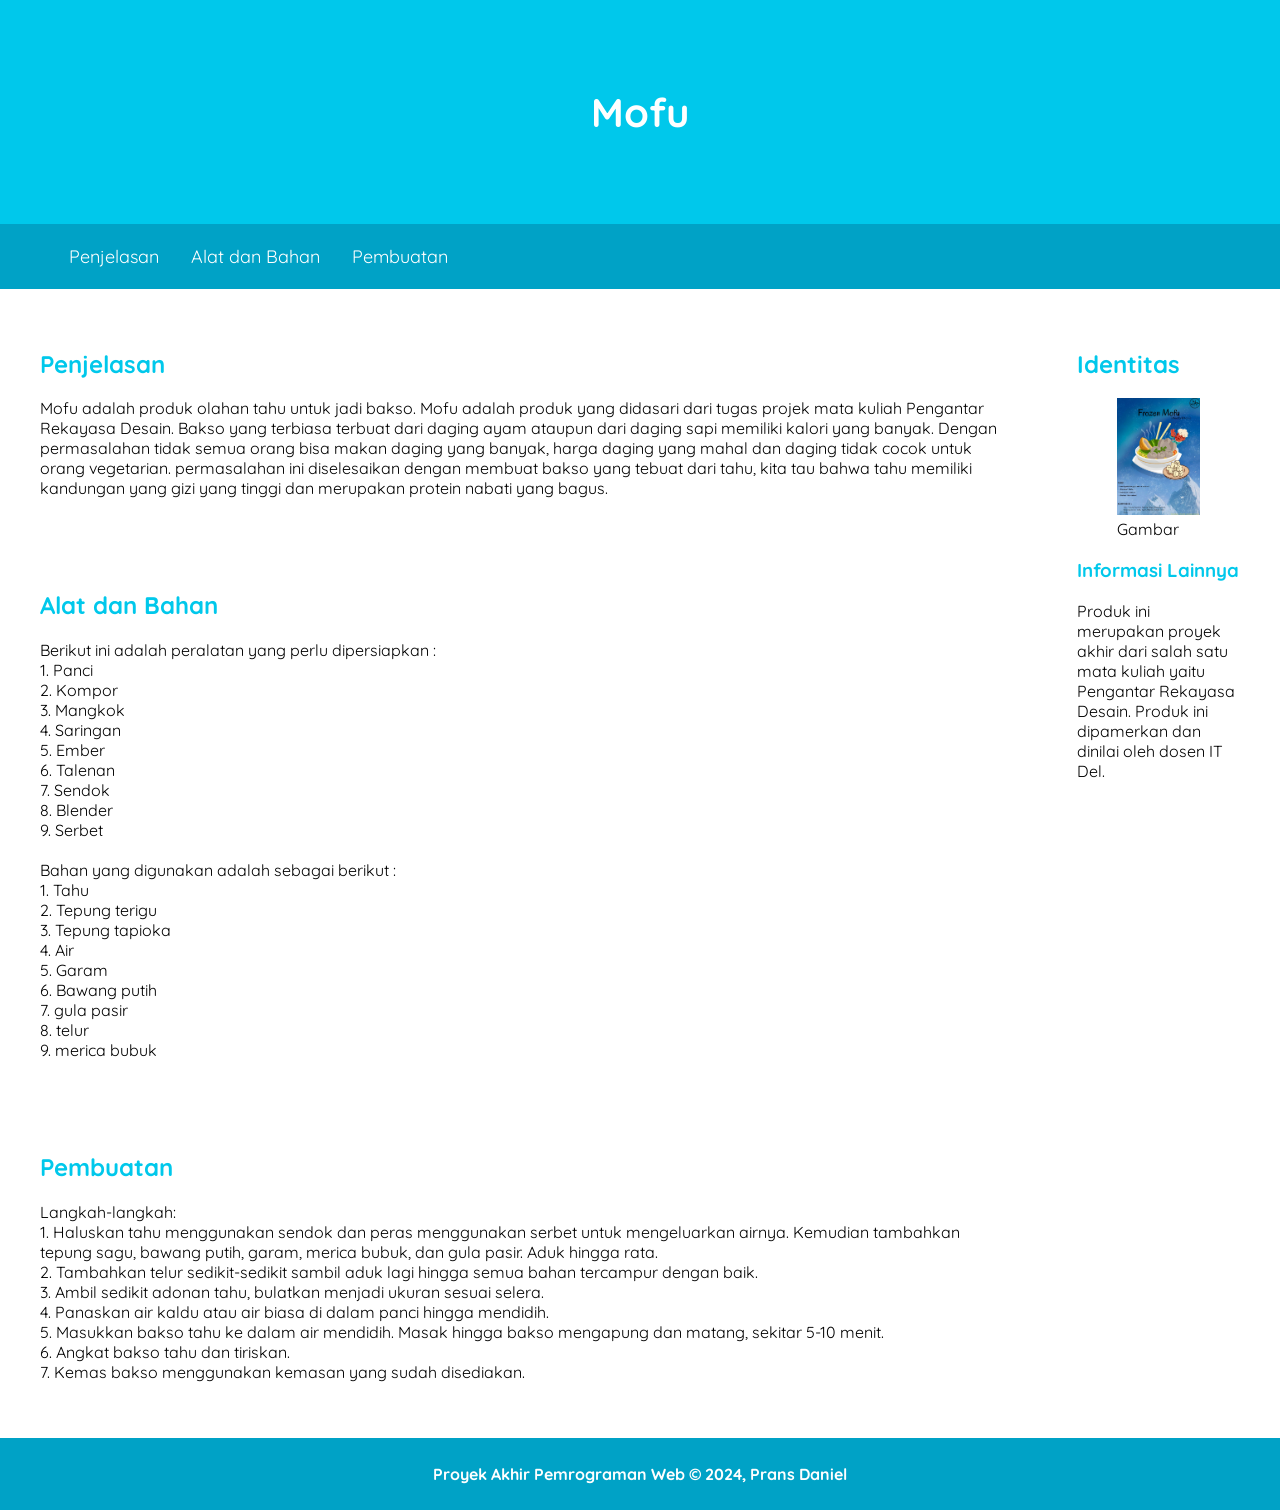
<file: index.html>
<!DOCTYPE html>
<html>
  <head>
    <meta charset="utf-8" />
    <title>Mofu</title>
    <link rel="stylesheet" href="dicoding.css" />
    <link rel="preconnect" href="https://fonts.googleapis.com" />
    <link rel="preconnect" href="https://fonts.gstatic.com" crossorigin />
    <link
      href="https://fonts.googleapis.com/css2?family=Quicksand:wght@400;700&display=swap"
      rel="stylesheet"
    />
  </head>
  <body>
    <header>
      <div class="jumbotron">
        <h1>Mofu</h1>
      </div>
      <nav>
        <ul>
          <li><a href="#penjelasan">Penjelasan</a></li>
          <li><a href="#Alat dan Bahan">Alat dan Bahan</a></li>
          <li><a href="#pembuatan">Pembuatan</a></li>
        </ul>
      </nav>
    </header>
    <main>
      <div id="content">
        <article id="penjelasan" class="card">
          <h2>Penjelasan</h2>
          <p>
            Mofu adalah produk olahan tahu untuk jadi bakso. Mofu adalah produk
            yang didasari dari tugas projek mata kuliah Pengantar Rekayasa
            Desain. Bakso yang terbiasa terbuat dari daging ayam ataupun dari
            daging sapi memiliki kalori yang banyak. Dengan permasalahan tidak
            semua orang bisa makan daging yang banyak, harga daging yang mahal
            dan daging tidak cocok untuk orang vegetarian. permasalahan ini
            diselesaikan dengan membuat bakso yang tebuat dari tahu, kita tau
            bahwa tahu memiliki kandungan yang gizi yang tinggi dan merupakan
            protein nabati yang bagus.
          </p>
        </article>

        <article id="Alat dan Bahan" class="card">
          <h2>Alat dan Bahan</h2>
          <p>
            Berikut ini adalah peralatan yang perlu dipersiapkan :<br />
            1. Panci<br />
            2. Kompor<br />
            3. Mangkok<br />
            4. Saringan<br />
            5. Ember<br />
            6. Talenan<br />
            7. Sendok<br />
            8. Blender<br />
            9. Serbet<br />
            <br />
            Bahan yang digunakan adalah sebagai berikut :<br />
            1. Tahu<br />
            2. Tepung terigu<br />
            3. Tepung tapioka<br />
            4. Air<br />
            5. Garam<br />
            6. Bawang putih<br />
            7. gula pasir<br />
            8. telur<br />
            9. merica bubuk
          </p>
        </article>

        <article id="pembuatan" class="card">
          <h2>Pembuatan</h2>
          <p>
            Langkah-langkah:<br />
            1. Haluskan tahu menggunakan sendok dan peras menggunakan serbet
            untuk mengeluarkan airnya. Kemudian tambahkan tepung sagu, bawang
            putih, garam, merica bubuk, dan gula pasir. Aduk hingga rata.<br />
            2. Tambahkan telur sedikit-sedikit sambil aduk lagi hingga semua
            bahan tercampur dengan baik.<br />
            3. Ambil sedikit adonan tahu, bulatkan menjadi ukuran sesuai
            selera.<br />
            4. Panaskan air kaldu atau air biasa di dalam panci hingga
            mendidih.<br />
            5. Masukkan bakso tahu ke dalam air mendidih. Masak hingga bakso
            mengapung dan matang, sekitar 5-10 menit.<br />
            6. Angkat bakso tahu dan tiriskan.<br />
            7. Kemas bakso menggunakan kemasan yang sudah disediakan.<br />
          </p>
        </article>
      </div>

      <aside>
        <article class="profile card">
          <header>
            <h2>Identitas</h2>
            <figure>
              <img src="Poster.jpeg" />
              <figcaption>Gambar</figcaption>
            </figure>
          </header>
          <section>
            <h3>Informasi Lainnya</h3>
            <p>
              Produk ini merupakan proyek akhir dari salah satu mata kuliah
              yaitu Pengantar Rekayasa Desain. Produk ini dipamerkan dan dinilai
              oleh dosen IT Del.
            </p>
          </section>
        </article>
      </aside>
    </main>
    <footer>
      <p>Proyek Akhir Pemrograman Web &#169; 2024, Prans Daniel</p>
    </footer>
  </body>
</html>
</file>
<file: dicoding.css>
* {
  box-sizing: border-box;
}

body {
  font-family: "Quicksand", sans-serif;
  margin: 0;
  padding: 0;
}

h2 {
  color: #00c8eb;
}

h3 {
  color: #00c8eb;
}

.jumbotron {
  font-size: 20px;
  padding: 60px;
  background-color: #00c8eb;
  text-align: center;
  color: white;
}
footer {
  padding: 10px;
  color: white;
  background-color: #00a2c6;
  text-align: center;
  font-weight: bold;
}

nav a {
  font-size: 18px;
  font-weight: 400;
  text-decoration: none;
  color: white;
}

nav a:hover {
  font-weight: bold;
}

nav ul {
  padding-inline: 4rem;
  display: flex;

  gap: 2rem;
}

nav li {
  list-style-type: none;
}

nav {
  background-color: #00a2c6;
  padding: 5px;
  position: sticky;
  top: 0;
}

.featured-image {
  width: 100%;
  max-height: 300px;
  object-fit: cover;
  object-position: center;
}

.profile img {
  width: 100%;
  max-width: 200px;
}

.card {
  box-shadow: 0 4px 8px 0 rgba (0, 0, 0, 0.2);
  border-radius: 5px;

  padding: 20px;
}

.jumbotron {
  font-size: 20px;
  padding: 60px;
  background-color: #00c8eb;
  text-align: center;
  color: white;
}

nav ul {
  padding-inline: 4rem;
  display: flex;

  gap: 2rem;
}

nav li {
  list-style-type: none;
}

nav {
  background-color: #00a2c6;
  padding: 5px;
  position: sticky;
  top: 0;
}

main {
  padding: 20px;

  display: flex;
  gap: 1.5rem;
}

#content {
  flex: 5;

  display: flex;
  flex-flow: column nowrap;
  gap: 1rem 2rem;
}
aside {
  flex: 1;
}

header {
  display: inline;
}

@media screen and (max-width: 1000px) {
  #content,
  aside {
    width: 100%;
    padding: 0;
  }
}
</file>
